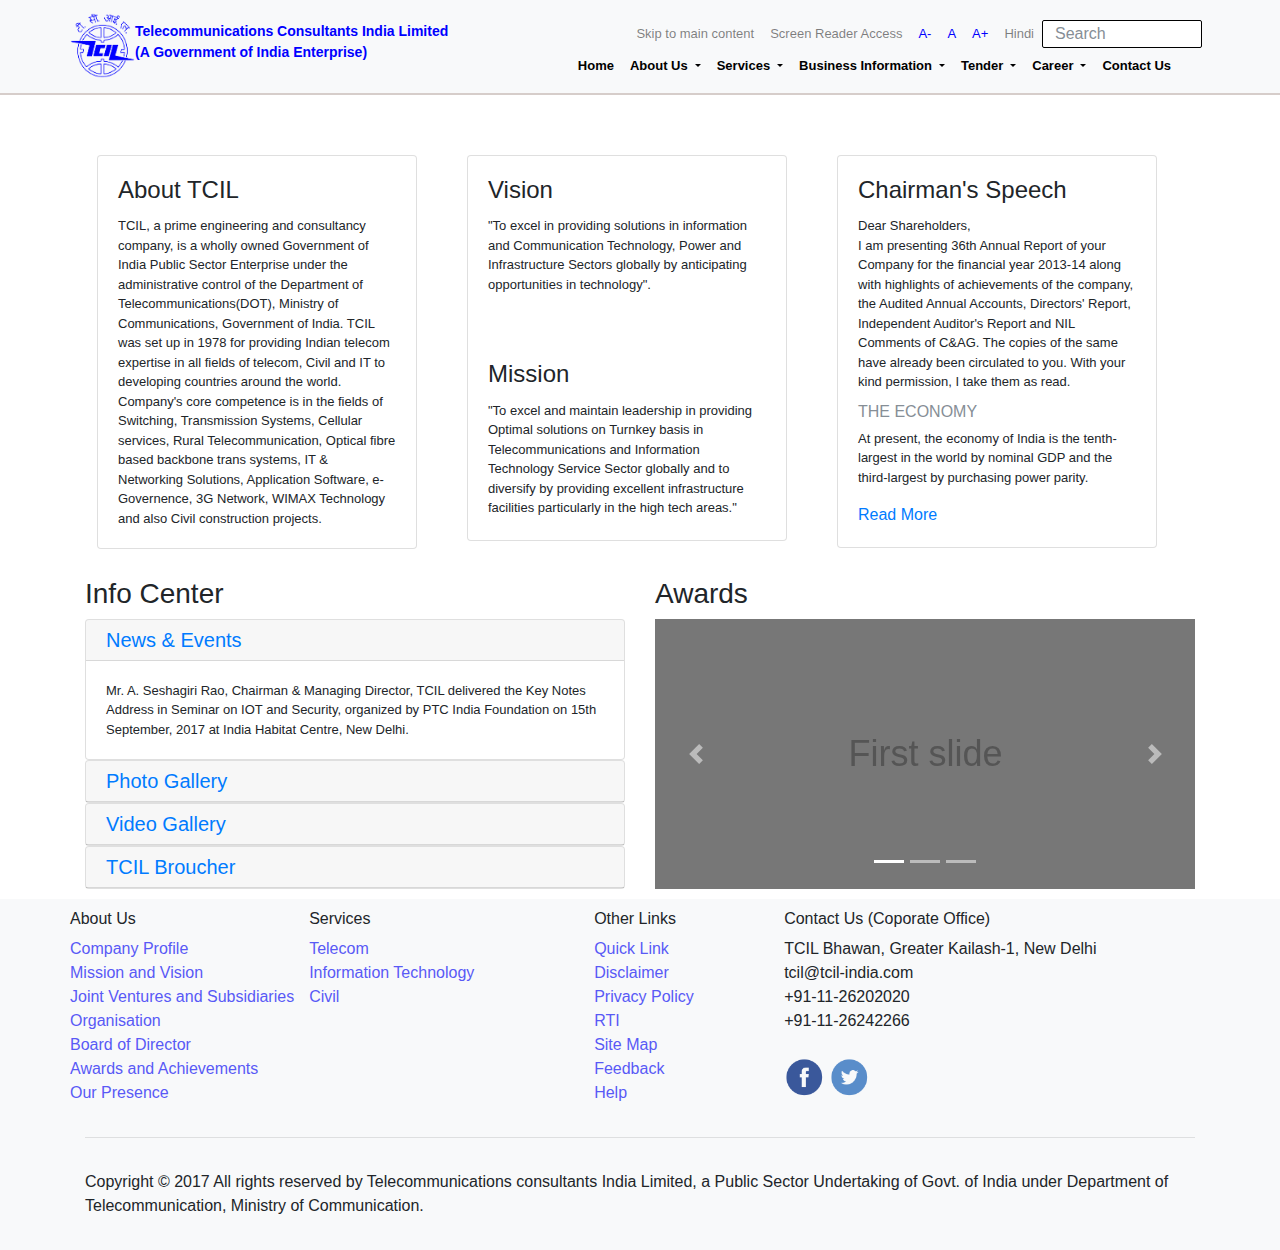
<file: TZ1/submenu.html>
<!doctype html>
<html lang="en">
<head>
<title>Telecommunications Consultants India Limited</title>
<!-- Required meta tags -->
<meta charset="utf-8">
<meta name="viewport" content="width=device-width, initial-scale=1, shrink-to-fit=no">
<!-- Bootstrap CSS -->
<link rel="stylesheet" href="css/bootstrap.min.css">
<link rel="stylesheet" href="css/main.css">
</head>
<body>
    <!-- Main Heaader-->
<div class="container-fluid bg-light main-header">
<div class="container">
<div class="row">

<div class="col-md-12 col-sm-12 col-12" style="padding: 0px;">
<nav class="navbar navbar-expand-lg navbar-light bg-light" style="padding-left: 0px; padding-right:0px;">
 <a class="navbar-brand d-none d-sm-block" href="#">
    <img src="public/img/tcil.png" width="65" height="65" alt="">
    <span class="float-right mt-2 f14 fc b d-none d-sm-block">Telecommunications Consultants India Limited<br>
    (A Government of India Enterprise)</span>
  </a>

   <a class="navbar-brand d-block d-sm-none" href="#">
    <span class="float-right mt-2 fc b" style="font-size:11px">Telecommunications Consultants India Limited<br>
    (A Government of India Enterprise)</span>
  </a>

<button class="navbar-toggler toggle" type="button" data-toggle="collapse" data-target="#navbarSupportedContent1" aria-controls="navbarSupportedContent1" aria-expanded="false" aria-label="Toggle navigation">
    <span class="navbar-toggler-icon"></span>
  </button>
  <div class="collapse navbar-collapse mb-4 " id="navbarSupportedContent">
    <ul class="navbar-nav ml-auto f13">
      <li class="nav-item d-none d-xl-block">
        <a class="nav-link" href="#">Skip to main content</a>
      </li>
      <li class="nav-item">
        <a class="nav-link" href="#">Screen Reader Access</a>
      </li>
      <li class="nav-item">
        <a class="nav-link fc" href="#">A-</a>
      </li>
      <li class="nav-item">
        <a class="nav-link fc" href="#">A</a>
      </li>
      <li class="nav-item">
        <a class="nav-link fc" href="#">A+</a>
      </li>
      <li class="nav-item">
        <a class="nav-link" href="#">Hindi</a>
      </li>
    
    </ul>
    <form class="form-inline my-2 my-lg-0">
      <input class="form-control mr-sm-2" style="height:28px;width:160px;border-radius:2px;border-color: #000;" type="search" placeholder="Search" aria-label="Search">
    </form>
  </div>

   


</nav>
</div>




<div class="col-md-12 col-12 d-none d-lg-block" style="margin-top: -51px;">
<nav class="navbar navbar-expand-lg navbar-light">

  <div class="collapse navbar-collapse" id="navbarSupportedContent2">
    <ul class="navbar-nav sec f13 b ml-auto">
      <li class="nav-item d-none d-xl-block">
        <a class="nav-link nl" href="#">Home</a>
      </li>
       <li class="nav-item dropdown">
        <a class="nav-link dropdown-toggle nl" href="#" id="navbarDropdown" role="button" data-toggle="dropdown" aria-haspopup="true" aria-expanded="false">
          About Us
        </a>
        <div class="dropdown-menu" aria-labelledby="navbarDropdown">
          <a class="dropdown-item" href="#">Profile</a>
                    <a class="dropdown-item" href="#">Mission and Vision</a>
                    <a class="dropdown-item" href="#">Joint Venture</a>
                    <a class="dropdown-item" href="#">Organization</a>
                    <a class="dropdown-item" href="#">Board of Directors</a>
                    <a class="dropdown-item" href="#">Awards and Achievements</a>
                    <a class="dropdown-item" href="#">Our Presence</a>
        </div>
      </li>

       <li class="nav-item dropdown">
        <a class="nav-link dropdown-toggle nl" href="#" id="navbarDropdown" role="button" data-toggle="dropdown" aria-haspopup="true" aria-expanded="false">
          Services
        </a>
        <div class="dropdown-menu" aria-labelledby="navbarDropdown">
           <a class="dropdown-item" href="#">Telecom</a>
                    <a class="dropdown-item" href="#">IT</a>
                    <a class="dropdown-item" href="#">Civil</a>
                    <a class="dropdown-item" href="#">Turn key Implementation</a>
                    <a class="dropdown-item" href="#">Training</a>
                    <a class="dropdown-item" href="#">e-Procurement (link of portal)</a>
                    <a class="dropdown-item" href="#">e-Waste Management (link of portal)</a>
                    <a class="dropdown-item" href="#">IPv6 (link of portal)</a>
        </div>
      </li>

       <li class="nav-item dropdown">
        <a class="nav-link dropdown-toggle nl" href="#" id="navbarDropdown" role="button" data-toggle="dropdown" aria-haspopup="true" aria-expanded="false">
          Business Information
        </a>
        <div class="dropdown-menu" aria-labelledby="navbarDropdown">
          <a class="dropdown-item" href="#">Business & Social Vision</a>
                    <a class="dropdown-item" href="#">Code of Business Conduct & ethics</a>
                    <a class="dropdown-item" href="#">Annual Procurement Plan for MSEs</a>
                    <a class="dropdown-item" href="#">Policies</a>
                    <a class="dropdown-item" href="#">Financial Highlights</a>
                    <a class="dropdown-item" href="#">Contracts concluded during the month (needs review)</a>
                    <a class="dropdown-item" href="#">List of banned suppliers (needs review)</a>
                    <a class="dropdown-item" href="#">Defaulter Contactor (needs review)</a>
                    <a class="dropdown-item" href="#">Enlisted Civil Contractors (needs review)</a>
                    <a class="dropdown-item" href="#">Contact for new Business</a>
        </div>
      </li>

       <li class="nav-item dropdown">
        <a class="nav-link dropdown-toggle nl" href="#" id="navbarDropdown" role="button" data-toggle="dropdown" aria-haspopup="true" aria-expanded="false">
          Tender
        </a>
        <div class="dropdown-menu" aria-labelledby="navbarDropdown">
         <a class="dropdown-item" href="#">NIT</a>
                      <a class="dropdown-item" href="#">NIT(Pre- Bid)</a>
                      <a class="dropdown-item" href="#">Archive</a>
                      <a class="dropdown-item" href="#">Integrity Pact</a>
        </div>
      </li>


       <li class="nav-item dropdown">
        <a class="nav-link dropdown-toggle nl" href="#" id="navbarDropdown" role="button" data-toggle="dropdown" aria-haspopup="true" aria-expanded="false">
          Career
        </a>
        <div class="dropdown-menu" aria-labelledby="navbarDropdown">
          <a class="dropdown-item" href="#">Current Opening</a>
                      <a class="dropdown-item" href="#">Application Format</a>
        
        </div>
      </li>
      <li class="nav-item">
        <a class="nav-link nl" href="#">Contact Us</a>
      </li>
    
    </ul>
  </div>
</nav>
</div>
<div class="col-md-12 col-12">

<div class="collapse" id="navbarSupportedContent1">
    <ul class="navbar-nav f13 b ml-auto">
      <li class="nav-item d-none d-xl-block">
        <a class="nav-link" href="#">Home</a>
      </li>
       <li class="nav-item dropdown">
        <a class="nav-link dropdown-toggle" href="#" id="navbarDropdown" role="button" data-toggle="dropdown" aria-haspopup="true" aria-expanded="false">
          About Us
        </a>
        <div class="dropdown-menu" aria-labelledby="navbarDropdown">
          <a class="dropdown-item" href="#">Action</a>
          <a class="dropdown-item" href="#">Another action</a>
          <div class="dropdown-divider"></div>
          <a class="dropdown-item" href="#">Something else here</a>
        </div>
      </li>

       <li class="nav-item dropdown">
        <a class="nav-link dropdown-toggle" href="#" id="navbarDropdown" role="button" data-toggle="dropdown" aria-haspopup="true" aria-expanded="false">
          Services
        </a>
        <div class="dropdown-menu" aria-labelledby="navbarDropdown">
          <a class="dropdown-item" href="#">Action</a>
          <a class="dropdown-item" href="#">Another action</a>
          <div class="dropdown-divider"></div>
          <a class="dropdown-item" href="#">Something else here</a>
        </div>
      </li>

       <li class="nav-item dropdown">
        <a class="nav-link dropdown-toggle" href="#" id="navbarDropdown" role="button" data-toggle="dropdown" aria-haspopup="true" aria-expanded="false">
          Business Information
        </a>
        <div class="dropdown-menu" aria-labelledby="navbarDropdown">
          <a class="dropdown-item" href="#">Action</a>
          <a class="dropdown-item" href="#">Another action</a>
          <div class="dropdown-divider"></div>
          <a class="dropdown-item" href="#">Something else here</a>
        </div>
      </li>

       <li class="nav-item dropdown">
        <a class="nav-link dropdown-toggle" href="#" id="navbarDropdown" role="button" data-toggle="dropdown" aria-haspopup="true" aria-expanded="false">
          Tender
        </a>
        <div class="dropdown-menu" aria-labelledby="navbarDropdown">
          <a class="dropdown-item" href="#">Action</a>
          <a class="dropdown-item" href="#">Another action</a>
          <div class="dropdown-divider"></div>
          <a class="dropdown-item" href="#">Something else here</a>
        </div>
      </li>


       <li class="nav-item dropdown">
        <a class="nav-link dropdown-toggle" href="#" id="navbarDropdown" role="button" data-toggle="dropdown" aria-haspopup="true" aria-expanded="false">
          Career
        </a>
        <div class="dropdown-menu" aria-labelledby="navbarDropdown">
          <a class="dropdown-item" href="#">Action</a>
          <a class="dropdown-item" href="#">Another action</a>
          <div class="dropdown-divider"></div>
          <a class="dropdown-item" href="#">Something else here</a>
        </div>
      </li>
      <li class="nav-item">
        <a class="nav-link" href="#">Contact Us</a>
      </li>
    
    </ul>
  </div>
</div>


</div>
</div>
</div>

<div class="container">
  <div class="row pt-5">
    <div class="col-md-12" id="hscroll" style="overflow-x: auto;">
<table class="table table-striped" style="border:none;">
    <tbody>
    <tr style="background-color: transparent;border:none;">
      <td style="border: none;">
        <div class="card" style="width: 20rem;">
  <div class="card-body">
    <h4 class="card-title">About TCIL</h4>
    <p class="card-text f13">
      TCIL, a prime engineering and consultancy company, is a wholly owned Government of India Public Sector Enterprise under the administrative control of the Department of Telecommunications(DOT), Ministry of Communications, Government of India. TCIL was set up in 1978 for providing Indian telecom expertise in all fields of telecom, Civil and IT to developing countries around the world. Company's core competence is in the fields of Switching, Transmission Systems, Cellular services, Rural Telecommunication, Optical fibre based backbone trans systems, IT & Networking Solutions, Application Software, e-Governence, 3G Network, WIMAX Technology and also Civil construction projects.
    </p>
  </div>
</div>
      </td>
      <td style="border: none;">
        <div class="card" style="width: 20rem;height: 386px;">
  <div class="card-body">
    <h4 class="card-title">Vision</h4>
    <p class="card-text f13">
      "To excel in providing solutions in information and Communication Technology, Power and Infrastructure Sectors globally by anticipating opportunities in technology".
    </p>
  </div>
<div class="card-body mt-4">
    <h4 class="card-title">Mission</h4>
    <p class="card-text f13">
      "To excel and maintain leadership in providing Optimal solutions on Turnkey basis in Telecommunications and Information Technology Service Sector globally and to diversify by providing excellent infrastructure facilities particularly in the high tech areas."
    </p>
  </div>
</div>
      </td>
      <td style="border: none;"><div class="card" style="width: 20rem;">
  <div class="card-body">
    <h4 class="card-title">Chairman's Speech</h4>
    <p class="card-text f13">
      Dear Shareholders,<br>I am presenting 36th Annual Report of your Company for the financial year 2013-14 along with highlights of achievements of the company, the Audited Annual Accounts, Directors' Report, Independent Auditor's Report and NIL Comments of C&AG. The copies of the same have already been circulated to you. With your kind permission, I take them as read. 

    </p>
    <h6 class="card-subtitle mb-2 text-muted">THE ECONOMY</h6>
    <p class="card-text f13">
      At present, the economy of India is the tenth-largest in the world by nominal GDP and the third-largest by purchasing power parity.

    </p>
    <a href="#" class="card-link">Read More</a>
  </div>
</div></td>
    </tr>
  </tbody>
</table>
</div>
</div>
</div>
   
<!--Info Center and Awards-->
<div class="container">
<div class="row">
    <div class="col-md-6">
       <!--Info Center--> 
        <h3> Info Center</h3>
    <div id="accordion" role="tablist">
  <div class="card">
    <div class="card-header" role="tab" id="headingOne" >
      
        <a data-toggle="collapse" href="#collapseOne" aria-expanded="true" aria-controls="collapseOne" style="max-width:100%;">
          <h5 class="mb-0">
          News & Events
           </h5>
        </a>
     
    </div>

    <div id="collapseOne" class="collapse show" role="tabpanel" aria-labelledby="headingOne" data-parent="#accordion">
      <div class="card-body" style="font-size: 13px;">
        Mr. A. Seshagiri Rao, Chairman & Managing Director, TCIL delivered the Key Notes Address in Seminar on IOT and Security, organized by PTC India Foundation on 15th September, 2017 at India Habitat Centre, New Delhi.
      </div>
    </div>
  </div>
  <div class="card">
    <div class="card-header" role="tab" id="headingTwo">
      
        <a class="collapsed" data-toggle="collapse" href="#collapseTwo" aria-expanded="false" aria-controls="collapseTwo">
          <h5 class="mb-0">
          Photo Gallery
          </h5>
        </a>
      
    </div>
    <div id="collapseTwo" class="collapse" role="tabpanel" aria-labelledby="headingTwo" data-parent="#accordion">
      <div class="card-body" style="font-size: 13px;"> 
       <img src="public/img/pg.svg" alt="..." class="img-thumbnail" style="width:70px">
       <img src="public/img/pg.svg" alt="..." class="img-thumbnail" style="width:70px">
       <img src="public/img/pg.svg" alt="..." class="img-thumbnail" style="width:70px">
       <img src="public/img/pg.svg" alt="..." class="img-thumbnail" style="width:70px">
       <img src="public/img/pg.svg" alt="..." class="img-thumbnail" style="width:70px">
       <img src="public/img/pg.svg" alt="..." class="img-thumbnail" style="width:70px">
       <a href="#">View All</a>
      </div>
    </div>
  </div>
  <div class="card">
    <div class="card-header" role="tab" id="headingThree">
        <a class="collapsed" data-toggle="collapse" href="#collapseThree" aria-expanded="false" aria-controls="collapseThree">
          <h5 class="mb-0">
          Video Gallery
          </h5>
        </a>
      
    </div>
    <div id="collapseThree" class="collapse" role="tabpanel" aria-labelledby="headingThree" data-parent="#accordion">
      <div class="card-body" style="font-size: 13px">
      Videos
      </div>
    </div>
  </div>

    <div class="card">
    <div class="card-header" role="tab" id="headingFour">
      
        <a class="collapsed" data-toggle="collapse" href="#collapseFour" aria-expanded="false" aria-controls="collapseFour">
          <h5 class="mb-0">
          TCIL Broucher
          </h5>
        </a>
      
    </div>
    <div id="collapseFour" class="collapse" role="tabpanel" aria-labelledby="headingFour" data-parent="#accordion">
      <div class="card-body" style="font-size: 13px;">
        Broucher
      </div>
    </div>
  </div>
</div>
    </div>
    <div class="col-md-6">
        <!--Awards--> 
        <h3> Awards</h3>
        <div id="carouselExampleIndicators" class="carousel slide" data-ride="carousel">
  <ol class="carousel-indicators">
    <li data-target="#carouselExampleIndicators" data-slide-to="0" class="active"></li>
    <li data-target="#carouselExampleIndicators" data-slide-to="1"></li>
    <li data-target="#carouselExampleIndicators" data-slide-to="2"></li>
  </ol>
  <div class="carousel-inner">
    <div class="carousel-item active">
      <img class="d-block w-100" src="public/img/1st.svg" alt="First slide">
    </div>
    <div class="carousel-item">
      <img class="d-block w-100" src="public/img/2nd.svg" alt="Second slide">
    </div>
    <div class="carousel-item">
      <img class="d-block w-100" src="public/img/3rd.svg" alt="Third slide">
    </div>
  </div>
  <a class="carousel-control-prev" href="#carouselExampleIndicators" role="button" data-slide="prev">
    <span class="carousel-control-prev-icon" aria-hidden="true"></span>
    <span class="sr-only">Previous</span>
  </a>
  <a class="carousel-control-next" href="#carouselExampleIndicators" role="button" data-slide="next">
    <span class="carousel-control-next-icon" aria-hidden="true"></span>
    <span class="sr-only">Next</span>
  </a>
</div>
    </div>
</div>   
</div>
<footer class="page-footer bg-light" style="margin-top: 10px">

    <!--Footer Links-->
    <div class="container">

        <!-- Footer links -->
        <div class="row ">

            <!--First column-->
            <div class="col-md-" style="padding-top: 10px;">
            <h6>About Us</h6>
                <ul class= "list-unstyled">
                <li><a class="fdiv" href="#">Company Profile </a></li>
                 <li><a class="fdiv" href="#">Mission and Vision</a></li>   
                  <li><a class="fdiv" href="#">Joint Ventures and Subsidiaries</a></li>  
                  <li><a class="fdiv" href="#">Organisation</a></li>  
                  <li><a class="fdiv" href="#">Board of Director</a></li>
                    <li><a class="fdiv" href="#">Awards and Achievements</a></li>
                    <li><a class="fdiv" href="#">Our Presence</a></li>
                </ul>
           </div>
            <!--/.First column-->

           

            <!--Second column-->
            <div class="col-md-3" style="padding-top: 10px;">
            <h6>Services</h6>
                <ul class= "list-unstyled">
                <li><a class="fdiv" href="#">Telecom</a></li>
                 <li><a class="fdiv" href="#">Information Technology</a></li>   
                  <li><a class="fdiv" href="#">Civil</a></li> 
                </ul>
           </div>
            <!--/.Second column-->

        
            <!--Third column-->
          <div class="col-md-2" style="padding-top: 10px;">
            <h6>Other Links</h6>
                <ul class= "list-unstyled">
                <li><a class="fdiv" href="#">Quick Link</a></li>
                 <li><a class="fdiv" href="#">Disclaimer</a></li>   
                  <li><a class="fdiv" href="#">Privacy Policy</a></li> 
                     <li><a class="fdiv" href="#">RTI</a></li>
                 <li><a class="fdiv" href="#">Site Map</a></li>   
                  <li><a class="fdiv" href="#">Feedback</a></li> 
                    <li><a class="fdiv" href="#">Help</a></li> 
                </ul>
           </div>
            <!--/.Third column-->

            <!--Fourth column-->
            <div class="col-md-4" style="padding-top: 10px;">
                <h6>Contact Us (Coporate Office)</h6>
                <ul class= "list-unstyled">
                    <li><span class="glyphicon glyphicon-envelope">TCIL Bhawan, Greater Kailash-1, New Delhi</span></li> 
                    <li>tcil@tcil-india.com</li>
                    <li>+91-11-26202020</li>
                    <li>+91-11-26242266</li>
                    <br>
                     <a href="#"><img src="public/img/fb.png" alt="..." style="width:40px"></a>
                     <a href="#"><img src="public/img/tw.png" alt="..." style="width:40px"></a>
                </ul>
            </div>
            <!--/.Fourth column-->

        </div>

        <hr>

        <div class="row py-3 d-flex align-items-center">

            <div class="col-md-12">
               <p>Copyright &copy; 2017 All rights reserved by Telecommunications consultants India Limited, a Public Sector Undertaking of Govt. of India under Department of Telecommunication, Ministry of Communication.
           </p>

            </div>
       
        </div>

    </div>

</footer>
<script src="js/jquery-3.2.1.slim.min.js"></script>
<script src="js/popper.min.js"></script>
<script src="js/bootstrap.min.js"></script>
<script src="js/enscroll-0.6.2.min.js"></script>
<script type="text/javascript">
$('#hscroll').enscroll({
    showOnHover: false,
    horizontalScrolling: true,
    horizontalTrackClass: 'track3',
    horizontalHandleClass: 'handle3'
});

</script>
</body>
</html>
</file>
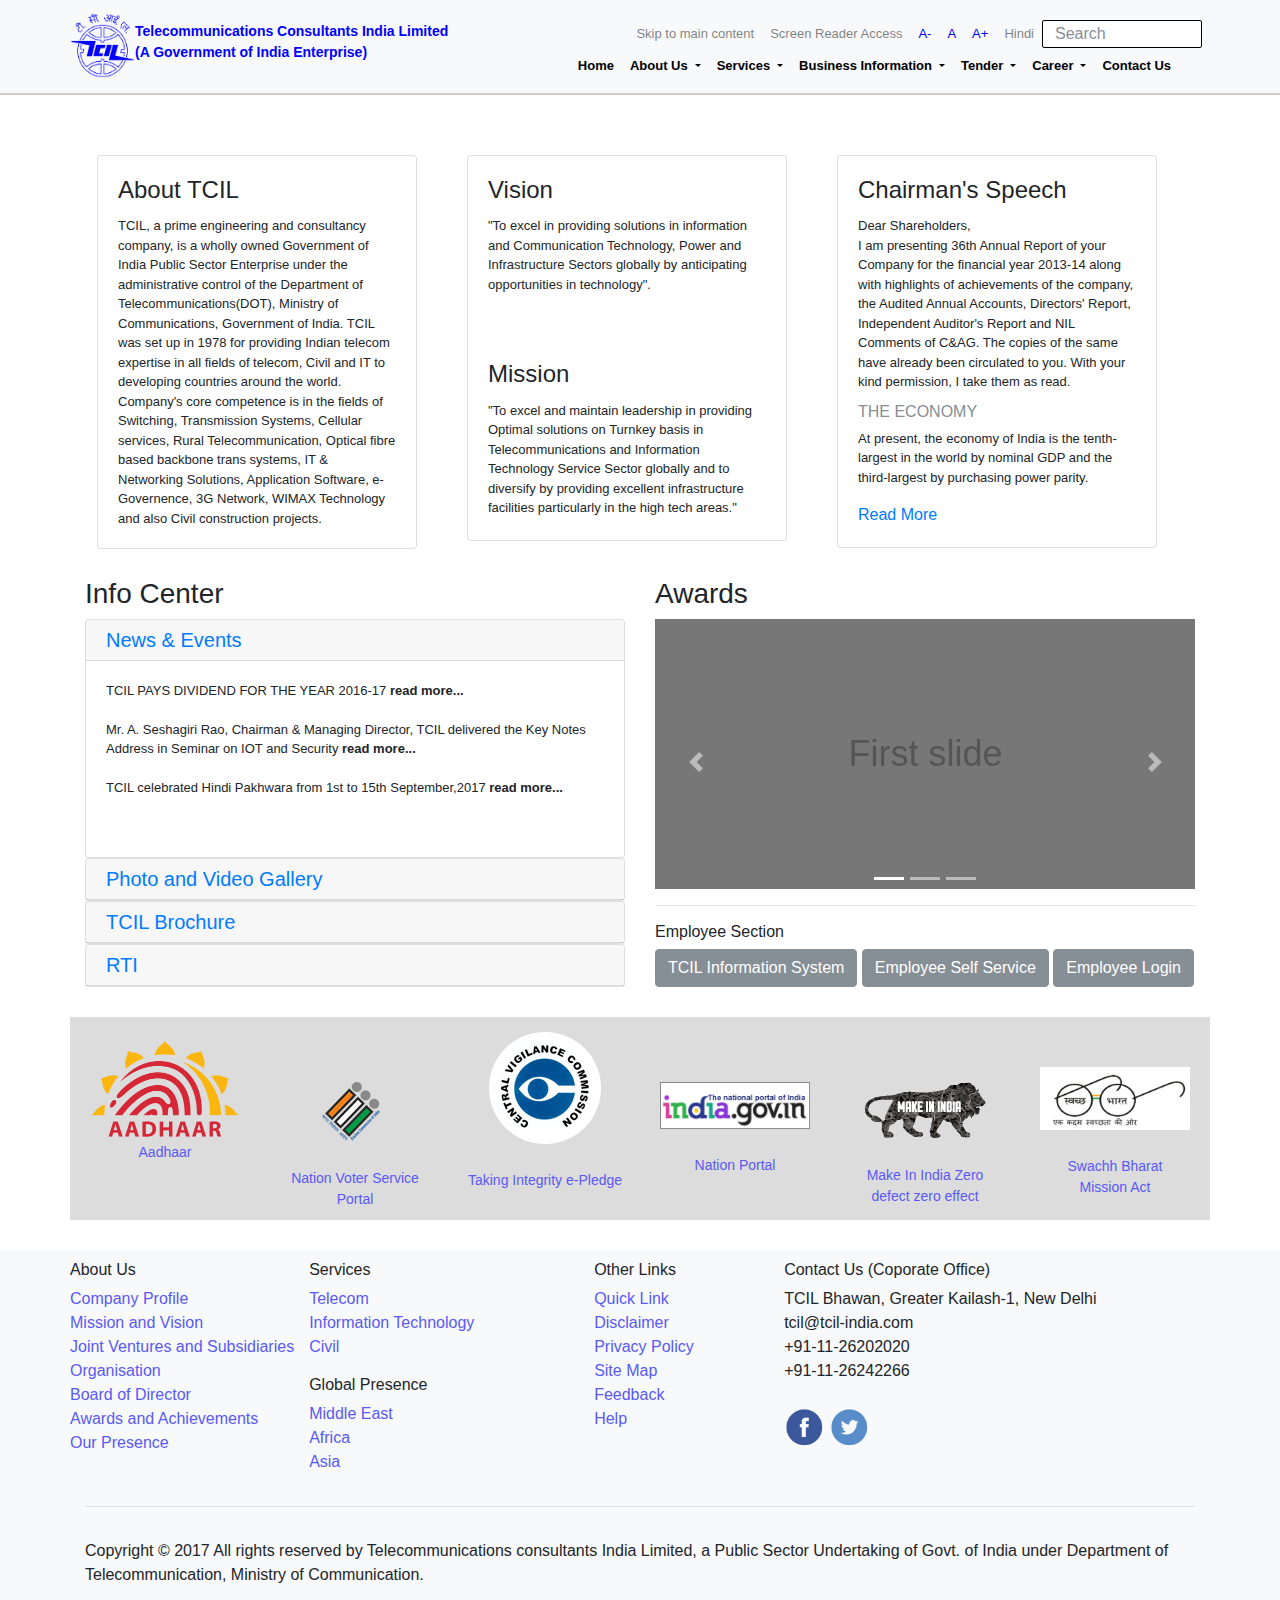
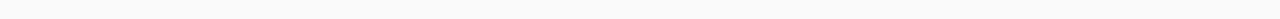
<file: TZ1/submenu2.html>
<!doctype html>
<html lang="en">
<head>
<title>Telecommunications Consultants India Limited</title>
<!-- Required meta tags -->
<meta charset="utf-8">
<meta name="viewport" content="width=device-width, initial-scale=1, shrink-to-fit=no">
<!-- Bootstrap CSS -->
<link rel="stylesheet" href="css/bootstrap.min.css">
<link rel="stylesheet" href="css/main.css">
</head>
<body>
    <!-- Main Heaader-->
<div class="container-fluid bg-light main-header">
<div class="container">
<div class="row">

<div class="col-md-12 col-sm-12 col-12" style="padding: 0px;">
<nav class="navbar navbar-expand-lg navbar-light bg-light" style="padding-left: 0px; padding-right:0px;">
 <a class="navbar-brand d-none d-sm-block" href="#">
    <img src="public/img/tcil.png" width="65" height="65" alt="">
    <span class="float-right mt-2 f14 fc b d-none d-sm-block">Telecommunications Consultants India Limited<br>
    (A Government of India Enterprise)</span>
  </a>

   <a class="navbar-brand d-block d-sm-none" href="#">
    <span class="float-right mt-2 fc b" style="font-size:11px">Telecommunications Consultants India Limited<br>
    (A Government of India Enterprise)</span>
  </a>

<button class="navbar-toggler toggle" type="button" data-toggle="collapse" data-target="#navbarSupportedContent1" aria-controls="navbarSupportedContent1" aria-expanded="false" aria-label="Toggle navigation">
    <span class="navbar-toggler-icon"></span>
  </button>
  <div class="collapse navbar-collapse mb-4 " id="navbarSupportedContent">
    <ul class="navbar-nav ml-auto f13">
      <li class="nav-item d-none d-xl-block">
        <a class="nav-link" href="#">Skip to main content</a>
      </li>
      <li class="nav-item">
        <a class="nav-link" href="#">Screen Reader Access</a>
      </li>
      <li class="nav-item">
        <a class="nav-link fc" href="#">A-</a>
      </li>
      <li class="nav-item">
        <a class="nav-link fc" href="#">A</a>
      </li>
      <li class="nav-item">
        <a class="nav-link fc" href="#">A+</a>
      </li>
      <li class="nav-item">
        <a class="nav-link" href="#">Hindi</a>
      </li>
    
    </ul>
    <form class="form-inline my-2 my-lg-0">
      <input class="form-control mr-sm-2" style="height:28px;width:160px;border-radius:2px;border-color: #000;" type="search" placeholder="Search" aria-label="Search">
    </form>
  </div>

   


</nav>
</div>




<div class="col-md-12 col-12 d-none d-lg-block" style="margin-top: -51px;">
<nav class="navbar navbar-expand-lg navbar-light">

  <div class="collapse navbar-collapse" id="navbarSupportedContent2">
    <ul class="navbar-nav sec f13 b ml-auto">
      <li class="nav-item d-none d-xl-block">
        <a class="nav-link nl" href="#">Home</a>
      </li>
       <li class="nav-item dropdown">
        <a class="nav-link dropdown-toggle nl" href="#" id="navbarDropdown" role="button" data-toggle="dropdown" aria-haspopup="true" aria-expanded="false">
          About Us
        </a>
        <div class="dropdown-menu" aria-labelledby="navbarDropdown">
          <a class="dropdown-item" href="#">Profile</a>
                    <a class="dropdown-item" href="#">Mission and Vision</a>
                    <a class="dropdown-item" href="#">Joint Venture</a>
                    <a class="dropdown-item" href="#">Organization</a>
                    <a class="dropdown-item" href="#">Board of Directors</a>
                    <a class="dropdown-item" href="#">Awards and Achievements</a>
                    <a class="dropdown-item" href="#">Our Presence</a>
        </div>
      </li>

       <li class="nav-item dropdown">
        <a class="nav-link dropdown-toggle nl" href="#" id="navbarDropdown" role="button" data-toggle="dropdown" aria-haspopup="true" aria-expanded="false">
          Services
        </a>
        <div class="dropdown-menu" aria-labelledby="navbarDropdown">
           <a class="dropdown-item" href="#">Telecom</a>
                    <a class="dropdown-item" href="#">IT</a>
                    <a class="dropdown-item" href="#">Civil</a>
                    <a class="dropdown-item" href="#">Turn key Implementation</a>
                    <a class="dropdown-item" href="#">Training</a>
                    <a class="dropdown-item" href="#">e-Procurement (link of portal)</a>
                    <a class="dropdown-item" href="#">e-Waste Management (link of portal)</a>
                    <a class="dropdown-item" href="#">IPv6 (link of portal)</a>
        </div>
      </li>

       <li class="nav-item dropdown">
        <a class="nav-link dropdown-toggle nl" href="#" id="navbarDropdown" role="button" data-toggle="dropdown" aria-haspopup="true" aria-expanded="false">
          Business Information
        </a>
        <div class="dropdown-menu" aria-labelledby="navbarDropdown">
          <a class="dropdown-item" href="#">Business & Social Vision</a>
                    <a class="dropdown-item" href="#">Code of Business Conduct & ethics</a>
                    <a class="dropdown-item" href="#">Annual Procurement Plan for MSEs</a>
                    <a class="dropdown-item" href="#">Policies</a>
                    <a class="dropdown-item" href="#">Financial Highlights</a>
                    <a class="dropdown-item" href="#">Contracts concluded during the month (needs review)</a>
                    <a class="dropdown-item" href="#">List of banned suppliers (needs review)</a>
                    <a class="dropdown-item" href="#">Defaulter Contactor (needs review)</a>
                    <a class="dropdown-item" href="#">Enlisted Civil Contractors (needs review)</a>
                    <div class="dropdown-divider"></div>
                    <a class="dropdown-item" href="#"><b>Global Presence</b></a>
                     <a class="dropdown-item" href="#">Middle East</a>
                     <a class="dropdown-item" href="#">Africa</a>
                    <a class="dropdown-item" href="#">Asia</a>
                    <div class="dropdown-divider"></div>
                    <a class="dropdown-item" href="#">Contact for new Business</a>
        </div>
      </li>

       <li class="nav-item dropdown">
        <a class="nav-link dropdown-toggle nl" href="#" id="navbarDropdown" role="button" data-toggle="dropdown" aria-haspopup="true" aria-expanded="false">
          Tender
        </a>
        <div class="dropdown-menu" aria-labelledby="navbarDropdown">
         <a class="dropdown-item" href="#">NIT</a>
                      <a class="dropdown-item" href="#">NIT(Pre- Bid)</a>
                      <a class="dropdown-item" href="#">Archive</a>
                      <a class="dropdown-item" href="#">Integrity Pact</a>
        </div>
      </li>


       <li class="nav-item dropdown">
        <a class="nav-link dropdown-toggle nl" href="#" id="navbarDropdown" role="button" data-toggle="dropdown" aria-haspopup="true" aria-expanded="false">
          Career
        </a>
        <div class="dropdown-menu" aria-labelledby="navbarDropdown">
          <a class="dropdown-item" href="#">Current Opening</a>
                      <a class="dropdown-item" href="#">Application Format</a>
        
        </div>
      </li>
      <li class="nav-item">
        <a class="nav-link nl" href="#">Contact Us</a>
      </li>
    
    </ul>
  </div>
                            
</nav>
</div>
<div class="col-md-12 col-12">

<div class="collapse" id="navbarSupportedContent1">
    <ul class="navbar-nav f13 b ml-auto">
      <li class="nav-item d-none d-xl-block">
        <a class="nav-link" href="#">Home</a>
      </li>
       <li class="nav-item dropdown">
        <a class="nav-link dropdown-toggle" href="#" id="navbarDropdown" role="button" data-toggle="dropdown" aria-haspopup="true" aria-expanded="false">
          About Us
        </a>
        <div class="dropdown-menu" aria-labelledby="navbarDropdown">
          <a class="dropdown-item" href="#">Action</a>
          <a class="dropdown-item" href="#">Another action</a>
          <div class="dropdown-divider"></div>
          <a class="dropdown-item" href="#">Something else here</a>
        </div>
      </li>

       <li class="nav-item dropdown">
        <a class="nav-link dropdown-toggle" href="#" id="navbarDropdown" role="button" data-toggle="dropdown" aria-haspopup="true" aria-expanded="false">
          Services
        </a>
        <div class="dropdown-menu" aria-labelledby="navbarDropdown">
          <a class="dropdown-item" href="#">Action</a>
          <a class="dropdown-item" href="#">Another action</a>
          <div class="dropdown-divider"></div>
          <a class="dropdown-item" href="#">Something else here</a>
        </div>
      </li>

       <li class="nav-item dropdown">
        <a class="nav-link dropdown-toggle" href="#" id="navbarDropdown" role="button" data-toggle="dropdown" aria-haspopup="true" aria-expanded="false">
          Business Information
        </a>
        <div class="dropdown-menu" aria-labelledby="navbarDropdown">
          <a class="dropdown-item" href="#">Action</a>
          <a class="dropdown-item" href="#">Another action</a>
          <div class="dropdown-divider"></div>
          <a class="dropdown-item" href="#">Something else here</a>
        </div>
      </li>

       <li class="nav-item dropdown">
        <a class="nav-link dropdown-toggle" href="#" id="navbarDropdown" role="button" data-toggle="dropdown" aria-haspopup="true" aria-expanded="false">
          Tender
        </a>
        <div class="dropdown-menu" aria-labelledby="navbarDropdown">
          <a class="dropdown-item" href="#">Action</a>
          <a class="dropdown-item" href="#">Another action</a>
          <div class="dropdown-divider"></div>
          <a class="dropdown-item" href="#">Something else here</a>
        </div>
      </li>


       <li class="nav-item dropdown">
        <a class="nav-link dropdown-toggle" href="#" id="navbarDropdown" role="button" data-toggle="dropdown" aria-haspopup="true" aria-expanded="false">
          Career
        </a>
        <div class="dropdown-menu" aria-labelledby="navbarDropdown">
          <a class="dropdown-item" href="#">Action</a>
          <a class="dropdown-item" href="#">Another action</a>
          <div class="dropdown-divider"></div>
          <a class="dropdown-item" href="#">Something else here</a>
        </div>
      </li>
      <li class="nav-item">
        <a class="nav-link" href="#">Contact Us</a>
      </li>
    
    </ul>
  </div>
</div>


</div>
</div>
</div>

<div class="container">
  <div class="row pt-5">
    <div class="col-md-12" id="hscroll" style="overflow-x: auto;">
<table class="table table-striped" style="border:none;">
    <tbody>
    <tr style="background-color: transparent;border:none;">
      <td style="border: none;">
        <div class="card" style="width: 20rem;">
  <div class="card-body">
    <h4 class="card-title">About TCIL</h4>
    <p class="card-text f13">
      TCIL, a prime engineering and consultancy company, is a wholly owned Government of India Public Sector Enterprise under the administrative control of the Department of Telecommunications(DOT), Ministry of Communications, Government of India. TCIL was set up in 1978 for providing Indian telecom expertise in all fields of telecom, Civil and IT to developing countries around the world. Company's core competence is in the fields of Switching, Transmission Systems, Cellular services, Rural Telecommunication, Optical fibre based backbone trans systems, IT & Networking Solutions, Application Software, e-Governence, 3G Network, WIMAX Technology and also Civil construction projects.
    </p>
  </div>
</div>
      </td>
      <td style="border: none;">
        <div class="card" style="width: 20rem;height: 386px;">
  <div class="card-body">
    <h4 class="card-title">Vision</h4>
    <p class="card-text f13">
      "To excel in providing solutions in information and Communication Technology, Power and Infrastructure Sectors globally by anticipating opportunities in technology".
    </p>
  </div>
<div class="card-body mt-4">
    <h4 class="card-title">Mission</h4>
    <p class="card-text f13">
      "To excel and maintain leadership in providing Optimal solutions on Turnkey basis in Telecommunications and Information Technology Service Sector globally and to diversify by providing excellent infrastructure facilities particularly in the high tech areas."
    </p>
  </div>
</div>
      </td>
      <td style="border: none;"><div class="card" style="width: 20rem;">
  <div class="card-body">
    <h4 class="card-title">Chairman's Speech</h4>
    <p class="card-text f13">
      Dear Shareholders,<br>I am presenting 36th Annual Report of your Company for the financial year 2013-14 along with highlights of achievements of the company, the Audited Annual Accounts, Directors' Report, Independent Auditor's Report and NIL Comments of C&AG. The copies of the same have already been circulated to you. With your kind permission, I take them as read. 

    </p>
    <h6 class="card-subtitle mb-2 text-muted">THE ECONOMY</h6>
    <p class="card-text f13">
      At present, the economy of India is the tenth-largest in the world by nominal GDP and the third-largest by purchasing power parity.

    </p>
    <a href="#" class="card-link">Read More</a>
  </div>
</div></td>
    </tr>
  </tbody>
</table>
</div>
</div>
</div>
   
<!--Info Center and Awards-->
<div class="container">
<div class="row">
    <div class="col-md-6">
       <!--Info Center--> 
        <h3> Info Center</h3>
    <div id="accordion" role="tablist">
  <div class="card">
    <div class="card-header" role="tab" id="headingOne" >
      
        <a data-toggle="collapse" href="#collapseOne" aria-expanded="true" aria-controls="collapseOne" style="max-width:100%;">
          <h5 class="mb-0">
          News & Events
           </h5>
        </a>
     
    </div>

    <div id="collapseOne" class="collapse show" role="tabpanel" aria-labelledby="headingOne" data-parent="#accordion">
      <div class="card-body" style="font-size: 13px;">
          TCIL PAYS DIVIDEND FOR THE YEAR 2016-17 <strong>read more...</strong>
          <br> <br>
        Mr. A. Seshagiri Rao, Chairman & Managing Director, TCIL delivered the Key Notes Address in Seminar on IOT and Security <strong>read more...</strong>
          <br>          <br>
          TCIL celebrated Hindi Pakhwara from 1st to 15th September,2017 <strong>read more...</strong>
          <br><br><br>
      </div>
    </div>
  </div>
  <div class="card">
    <div class="card-header" role="tab" id="headingTwo">
      
        <a class="collapsed" data-toggle="collapse" href="#collapseTwo" aria-expanded="false" aria-controls="collapseTwo">
          <h5 class="mb-0">
          Photo and Video Gallery
          </h5>
        </a>
      
    </div>
    <div id="collapseTwo" class="collapse" role="tabpanel" aria-labelledby="headingTwo" data-parent="#accordion">
      <div class="card-body" style="font-size: 13px;"> 
       <img src="public/img/pg.svg" alt="..." class="img-thumbnail" style="width:70px">
       <img src="public/img/pg.svg" alt="..." class="img-thumbnail" style="width:70px">
       <img src="public/img/pg.svg" alt="..." class="img-thumbnail" style="width:70px">
       <img src="public/img/pg.svg" alt="..." class="img-thumbnail" style="width:70px">
       <img src="public/img/pg.svg" alt="..." class="img-thumbnail" style="width:70px">
       <img src="public/img/pg.svg" alt="..." class="img-thumbnail" style="width:70px">
       <a href="#">View All</a>
      </div>
    </div>
  </div>
  <div class="card">
    <div class="card-header" role="tab" id="headingThree">
        <a class="collapsed" data-toggle="collapse" href="#collapseThree" aria-expanded="false" aria-controls="collapseThree">
          <h5 class="mb-0">
          TCIL Brochure
          </h5>
        </a>
      
    </div>
    <div id="collapseThree" class="collapse" role="tabpanel" aria-labelledby="headingThree" data-parent="#accordion">
      <div class="card-body" style="font-size: 13px">
      Brochures
      </div>
    </div>
  </div>

    <div class="card">
    <div class="card-header" role="tab" id="headingFour">
      
        <a class="collapsed" data-toggle="collapse" href="#collapseFour" aria-expanded="false" aria-controls="collapseFour">
          <h5 class="mb-0">
          RTI
          </h5>
        </a>
      
    </div>
    <div id="collapseFour" class="collapse" role="tabpanel" aria-labelledby="headingFour" data-parent="#accordion">
      <div class="card-body" style="font-size: 13px;">
        RTI Links
      </div>
    </div>
  </div>
</div>
    </div>
    <div class="col-md-6">
        <!--Awards--> 
        <h3> Awards</h3>
        <div id="carouselExampleIndicators" class="carousel slide" data-ride="carousel">
  <ol class="carousel-indicators">
    <li data-target="#carouselExampleIndicators" data-slide-to="0" class="active"></li>
    <li data-target="#carouselExampleIndicators" data-slide-to="1"></li>
    <li data-target="#carouselExampleIndicators" data-slide-to="2"></li>
  </ol>
  <div class="carousel-inner">
    <div class="carousel-item active">
      <img class="d-block w-100" src="public/img/1st.svg" alt="First slide">
    </div>
    <div class="carousel-item">
      <img class="d-block w-100" src="public/img/2nd.svg" alt="Second slide">
    </div>
    <div class="carousel-item">
      <img class="d-block w-100" src="public/img/3rd.svg" alt="Third slide">
    </div>
  </div>
  <a class="carousel-control-prev" href="#carouselExampleIndicators" role="button" data-slide="prev">
    <span class="carousel-control-prev-icon" aria-hidden="true"></span>
    <span class="sr-only">Previous</span>
  </a>
  <a class="carousel-control-next" href="#carouselExampleIndicators" role="button" data-slide="next">
    <span class="carousel-control-next-icon" aria-hidden="true"></span>
    <span class="sr-only">Next</span>
  </a>
            <hr>
</div>
                    
        <h6>Employee Section</h6>
        <button type="button" class="btn btn-secondary">TCIL Information System</button>
        <button type="button" class="btn btn-secondary">Employee Self Service</button>
        <button type="button" class="btn btn-secondary">Employee Login</button>
        
    </div>
</div>   
</div>
    

<!-- Other Links-->    
<div class="container">

    <div class="row" style="background-color: #DCDCDC;padding-top: 10px;padding-bottom: 10px; margin-top: 30px">

    <div class="col-sm-2" style="text-align: center;font-size: 14px;color: #5959F6;padding-top: 8px;">
    <img src="public/img/aadhaar.png" alt="aadhaar" class="img-thumbnail" style="background-color: transparent;"><br>
    Aadhaar
    </div>
    <div class="col-sm-2" style="text-align: center;font-size: 14px;color: #5959F6">
    <img src="public/img/logonew1.png" alt="..." class="img-thumbnail" style="margin-top: 50px;"><br><br>
    Nation Voter Service Portal
    </div>
    <div class="col-sm-2" style="text-align: center;font-size: 14px;color: #5959F6">
    <img src="public/img/e-pledge.png" alt="..." class="img-thumbnail"><br><br>
    Taking Integrity e-Pledge
    </div>
    <div class="col-sm-2" style="text-align: center;font-size: 14px;color: #5959F6">
    <img src="public/img/nationportal.jpg" alt="..." class="img-thumbnail" style="margin-top: 50px;"><br><br>
    Nation Portal
    </div>
    <div class="col-sm-2" style="text-align: center;font-size: 14px;color: #5959F6">
    <img src="public/img/make in india.png" alt="..." class="img-thumbnail" style="margin-top: 50px;"><br><br>
    Make In India Zero<br>defect zero effect
    </div>
    <div class="col-sm-2" style="text-align: center;font-size: 14px;color: #5959F6">
    <img src="public/img/swach bharat.jpg" alt="..." class="img-thumbnail" style="margin-top: 35px;"><br><br>
    Swachh Bharat<br>Mission Act
    </div>
</div>
</div>
    
    

 
<!-- Footer-->
<footer class="page-footer bg-light" style="margin-top: 30px">

    <!--Footer Links-->
    <div class="container">

        <!-- Footer links -->
        <div class="row ">

            <!--First column-->
            <div class="col-md-" style="padding-top: 10px;">
            <h6>About Us</h6>
                <ul class= "list-unstyled">
                <li><a class="fdiv" href="#">Company Profile </a></li>
                 <li><a class="fdiv" href="#">Mission and Vision</a></li>   
                  <li><a class="fdiv" href="#">Joint Ventures and Subsidiaries</a></li>  
                  <li><a class="fdiv" href="#">Organisation</a></li>  
                  <li><a class="fdiv" href="#">Board of Director</a></li>
                    <li><a class="fdiv" href="#">Awards and Achievements</a></li>
                    <li><a class="fdiv" href="#">Our Presence</a></li>
                </ul>
           </div>
            <!--/.First column-->

           

            <!--Second column-->
            <div class="col-md-3" style="padding-top: 10px;">
            <h6>Services</h6>
                <ul class= "list-unstyled">
                <li><a class="fdiv" href="#">Telecom</a></li>
                 <li><a class="fdiv" href="#">Information Technology</a></li>   
                  <li><a class="fdiv" href="#">Civil</a></li> 
                </ul>
                <h6>Global Presence</h6>
                <ul class= "list-unstyled">
                <li><a class="fdiv" href="#">Middle East</a></li>
                 <li><a class="fdiv" href="#">Africa</a></li>   
                  <li><a class="fdiv" href="#">Asia</a></li> 
                </ul>
           </div>
            <!--/.Second column-->

        
            <!--Third column-->
          <div class="col-md-2" style="padding-top: 10px;">
            <h6>Other Links</h6>
                <ul class= "list-unstyled">
                <li><a class="fdiv" href="#">Quick Link</a></li>
                 <li><a class="fdiv" href="#">Disclaimer</a></li>   
                  <li><a class="fdiv" href="#">Privacy Policy</a></li>
                 <li><a class="fdiv" href="#">Site Map</a></li>   
                  <li><a class="fdiv" href="#">Feedback</a></li> 
                    <li><a class="fdiv" href="#">Help</a></li> 
                </ul>
           </div>
            <!--/.Third column-->

            <!--Fourth column-->
            <div class="col-md-4" style="padding-top: 10px;">
                <h6>Contact Us (Coporate Office)</h6>
                <ul class= "list-unstyled">
                    <li><span class="glyphicon glyphicon-envelope">TCIL Bhawan, Greater Kailash-1, New Delhi</span></li> 
                    <li>tcil@tcil-india.com</li>
                    <li>+91-11-26202020</li>
                    <li>+91-11-26242266</li>
                    <br>
                     <a href="#"><img src="public/img/fb.png" alt="..." style="width:40px"></a>
                     <a href="#"><img src="public/img/tw.png" alt="..." style="width:40px"></a>
                </ul>
            </div>
            <!--/.Fourth column-->

        </div>

        <hr>

        <div class="row py-3 d-flex align-items-center">

            <div class="col-md-12">
               <p>Copyright &copy; 2017 All rights reserved by Telecommunications consultants India Limited, a Public Sector Undertaking of Govt. of India under Department of Telecommunication, Ministry of Communication.
           </p>

            </div>
       
        </div>

    </div>

</footer>
<script src="js/jquery-3.2.1.slim.min.js"></script>
<script src="js/popper.min.js"></script>
<script src="js/bootstrap.min.js"></script>
<script src="js/enscroll-0.6.2.min.js"></script>
<script type="text/javascript">
$('#hscroll').enscroll({
    showOnHover: false,
    horizontalScrolling: true,
    horizontalTrackClass: 'track3',
    horizontalHandleClass: 'handle3'
});

</script>
</body>
</html>
</file>
<file: TZ1/css/main.css>
/** Dropdown Submenu**/

.dropdown-submenu {
			    position: relative;
			}

			.dropdown-submenu > .dropdown-menu {
			    top: 0;
			    left: 100%;
			    margin-top: -6px;
			    margin-left: 0;
			    border-radius: 0.25rem;
			}

			.dropdown-submenu:hover > .dropdown-menu {
			    display: block;
			}

			.dropdown-submenu > a::after {
				border-bottom: 0.3em solid transparent;
				border-left-color: inherit;
				border-left-style: solid;
				border-left-width: 0.3em;
				border-top: 0.3em solid transparent;
				content: " ";
				display: block;
				float: right;
				height: 0;
				margin-right: -0.6em;
				margin-top: -0.95em;
				width: 0;
			}

			.dropdown-submenu.pull-left {
			    float: none;
			}

			.dropdown-submenu.pull-left > .dropdown-menu {
			    left: -75%;
			}

			.dropdown-menu .divider {
				background-color: #e5e5e5;
				height: 1px;
				margin: 9px 0;
				overflow: hidden;
			}








/** Dropdown Submenu End**/





.f13 {
	font-size: 13px;
}
.f14 {
	font-size: 14px;
}
.fc{
color: #0000ff !important;

}
.main-header{
    
    border-bottom: 2px solid #D6CDCA
}


.b{font-weight: bold;}
.padt{padding-top: 0.5rem;}

.toggle{font-size: 1rem; border:none;outline: none !important;}


.nl {
	color: #000 !important;
}

#hscroll {
    overflow: auto;
}

.track3 {
    width: 10px;
    background: rgba(0, 0, 0, 0);
    margin-right: 2px;
    border-radius: 10px;
    -webkit-transition: background 250ms linear;
    transition: background 250ms linear;
}

.track3:hover,
.track3.dragging {
    background: #d9d9d9; 
    background: rgba(0, 0, 0, 0.15);
}

.handle3 {
    width: 7px;
    right: 0;
    background: #999;
    background: rgba(0, 0, 0, 0.4);
    border-radius: 7px;
    -webkit-transition: width 250ms;
    transition: width 250ms;
}

.track3:hover .handle3,
.track3.dragging .handle3 {
    width: 10px;
}

.nav-tcil{
    font-size: 16px !important; 
    margin-top: 15px !important;
}
#navbarTogglerDemo02{
 font-size: 11px !important;   
 margin-top: -25px !important;
}
.tsearch{
 font-size:15px !important;
    padding: 2px;
}
.dropdown:hover > .dropdown-menu {
    display: block;
    cursor: pointer;
  }

  .card-header{
    padding-top:8px;
    padding-bottom:8px;
  }
  .img-thumbnail{
    background-color: transparent;
  }
.fdiv{
    text-decoration: none !important;
    color: #5959F6 !important;
} 

img:hover {
    box-shadow: 0 0 2px 1px rgba(0, 140, 186, 0.5);
}
</file>
